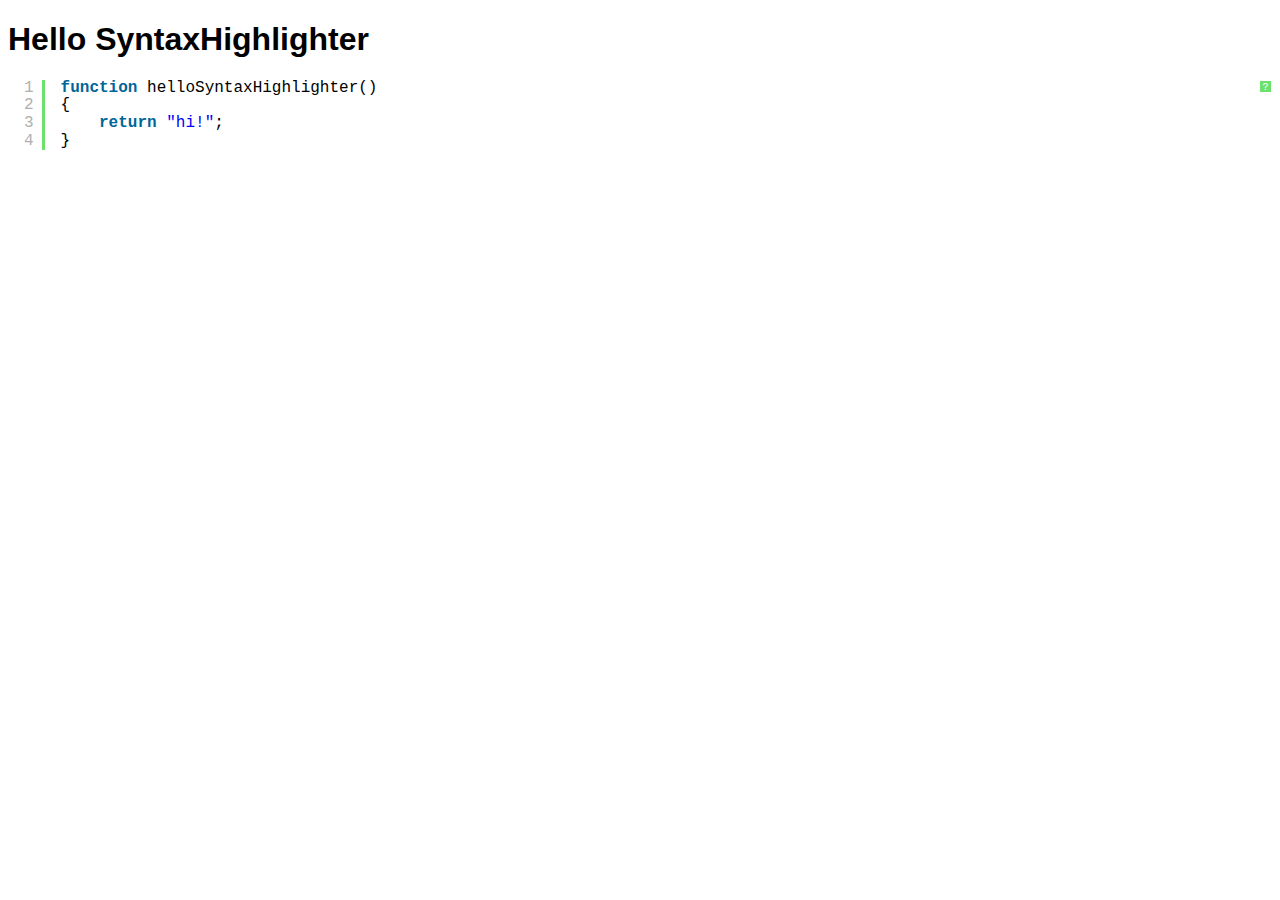
<file: vmaig_blog/blog/static/syntaxhighlighter/index.html>
<!DOCTYPE html PUBLIC "-//W3C//DTD XHTML 1.0 Strict//EN" "http://www.w3.org/TR/xhtml1/DTD/xhtml1-strict.dtd">
<html xmlns="http://www.w3.org/1999/xhtml" xml:lang="en" lang="en">
<head>
	<meta http-equiv="Content-Type" content="text/html; charset=UTF-8" />
	<title>Hello SyntaxHighlighter</title>
	<script type="text/javascript" src="scripts/shCore.js"></script>
	<script type="text/javascript" src="scripts/shBrushJScript.js"></script>
	<link type="text/css" rel="stylesheet" href="styles/shCoreDefault.css"/>
	<script type="text/javascript">SyntaxHighlighter.all();</script>
</head>

<body style="background: white; font-family: Helvetica">

<h1>Hello SyntaxHighlighter</h1>
<pre class="brush: js;">
function helloSyntaxHighlighter()
{
	return "hi!";
}
</pre>

</html>
</file>
<file: vmaig_blog/blog/static/syntaxhighlighter/styles/shCoreDefault.css>
/**
 * SyntaxHighlighter
 * http://alexgorbatchev.com/SyntaxHighlighter
 *
 * SyntaxHighlighter is donationware. If you are using it, please donate.
 * http://alexgorbatchev.com/SyntaxHighlighter/donate.html
 *
 * @version
 * 3.0.83 (July 02 2010)
 * 
 * @copyright
 * Copyright (C) 2004-2010 Alex Gorbatchev.
 *
 * @license
 * Dual licensed under the MIT and GPL licenses.
 */
.syntaxhighlighter a,
.syntaxhighlighter div,
.syntaxhighlighter code,
.syntaxhighlighter table,
.syntaxhighlighter table td,
.syntaxhighlighter table tr,
.syntaxhighlighter table tbody,
.syntaxhighlighter table thead,
.syntaxhighlighter table caption,
.syntaxhighlighter textarea {
  -moz-border-radius: 0 0 0 0 !important;
  -webkit-border-radius: 0 0 0 0 !important;
  background: none !important;
  border: 0 !important;
  bottom: auto !important;
  float: none !important;
  height: auto !important;
  left: auto !important;
  line-height: 1.1em !important;
  margin: 0 !important;
  outline: 0 !important;
  overflow: visible !important;
  padding: 0 !important;
  position: static !important;
  right: auto !important;
  text-align: left !important;
  top: auto !important;
  vertical-align: baseline !important;
  width: auto !important;
  box-sizing: content-box !important;
  font-family: "Consolas", "Bitstream Vera Sans Mono", "Courier New", Courier, monospace !important;
  font-weight: normal !important;
  font-style: normal !important;
  font-size: 1em !important;
  min-height: inherit !important;
  min-height: auto !important;
}

.syntaxhighlighter {
  width: 100% !important;
  margin: 1em 0 1em 0 !important;
  position: relative !important;
  overflow: auto !important;
  font-size: 1em !important;
}
.syntaxhighlighter.source {
  overflow: hidden !important;
}
.syntaxhighlighter .bold {
  font-weight: bold !important;
}
.syntaxhighlighter .italic {
  font-style: italic !important;
}
.syntaxhighlighter .line {
  white-space: pre !important;
}
.syntaxhighlighter table {
  width: 100% !important;
}
.syntaxhighlighter table caption {
  text-align: left !important;
  padding: .5em 0 0.5em 1em !important;
}
.syntaxhighlighter table td.code {
  width: 100% !important;
}
.syntaxhighlighter table td.code .container {
  position: relative !important;
}
.syntaxhighlighter table td.code .container textarea {
  box-sizing: border-box !important;
  position: absolute !important;
  left: 0 !important;
  top: 0 !important;
  width: 100% !important;
  height: 100% !important;
  border: none !important;
  background: white !important;
  padding-left: 1em !important;
  overflow: hidden !important;
  white-space: pre !important;
}
.syntaxhighlighter table td.gutter .line {
  text-align: right !important;
  padding: 0 0.5em 0 1em !important;
}
.syntaxhighlighter table td.code .line {
  padding: 0 1em !important;
}
.syntaxhighlighter.nogutter td.code .container textarea, .syntaxhighlighter.nogutter td.code .line {
  padding-left: 0em !important;
}
.syntaxhighlighter.show {
  display: block !important;
}
.syntaxhighlighter.collapsed table {
  display: none !important;
}
.syntaxhighlighter.collapsed .toolbar {
  padding: 0.1em 0.8em 0em 0.8em !important;
  font-size: 1em !important;
  position: static !important;
  width: auto !important;
  height: auto !important;
}
.syntaxhighlighter.collapsed .toolbar span {
  display: inline !important;
  margin-right: 1em !important;
}
.syntaxhighlighter.collapsed .toolbar span a {
  padding: 0 !important;
  display: none !important;
}
.syntaxhighlighter.collapsed .toolbar span a.expandSource {
  display: inline !important;
}
.syntaxhighlighter .toolbar {
  position: absolute !important;
  right: 1px !important;
  top: 1px !important;
  width: 11px !important;
  height: 11px !important;
  font-size: 10px !important;
  z-index: 10 !important;
}
.syntaxhighlighter .toolbar span.title {
  display: inline !important;
}
.syntaxhighlighter .toolbar a {
  display: block !important;
  text-align: center !important;
  text-decoration: none !important;
  padding-top: 1px !important;
}
.syntaxhighlighter .toolbar a.expandSource {
  display: none !important;
}
.syntaxhighlighter.ie {
  font-size: .9em !important;
  padding: 1px 0 1px 0 !important;
}
.syntaxhighlighter.ie .toolbar {
  line-height: 8px !important;
}
.syntaxhighlighter.ie .toolbar a {
  padding-top: 0px !important;
}
.syntaxhighlighter.printing .line.alt1 .content,
.syntaxhighlighter.printing .line.alt2 .content,
.syntaxhighlighter.printing .line.highlighted .number,
.syntaxhighlighter.printing .line.highlighted.alt1 .content,
.syntaxhighlighter.printing .line.highlighted.alt2 .content {
  background: none !important;
}
.syntaxhighlighter.printing .line .number {
  color: #bbbbbb !important;
}
.syntaxhighlighter.printing .line .content {
  color: black !important;
}
.syntaxhighlighter.printing .toolbar {
  display: none !important;
}
.syntaxhighlighter.printing a {
  text-decoration: none !important;
}
.syntaxhighlighter.printing .plain, .syntaxhighlighter.printing .plain a {
  color: black !important;
}
.syntaxhighlighter.printing .comments, .syntaxhighlighter.printing .comments a {
  color: #008200 !important;
}
.syntaxhighlighter.printing .string, .syntaxhighlighter.printing .string a {
  color: blue !important;
}
.syntaxhighlighter.printing .keyword {
  color: #006699 !important;
  font-weight: bold !important;
}
.syntaxhighlighter.printing .preprocessor {
  color: gray !important;
}
.syntaxhighlighter.printing .variable {
  color: #aa7700 !important;
}
.syntaxhighlighter.printing .value {
  color: #009900 !important;
}
.syntaxhighlighter.printing .functions {
  color: #ff1493 !important;
}
.syntaxhighlighter.printing .constants {
  color: #0066cc !important;
}
.syntaxhighlighter.printing .script {
  font-weight: bold !important;
}
.syntaxhighlighter.printing .color1, .syntaxhighlighter.printing .color1 a {
  color: gray !important;
}
.syntaxhighlighter.printing .color2, .syntaxhighlighter.printing .color2 a {
  color: #ff1493 !important;
}
.syntaxhighlighter.printing .color3, .syntaxhighlighter.printing .color3 a {
  color: red !important;
}
.syntaxhighlighter.printing .break, .syntaxhighlighter.printing .break a {
  color: black !important;
}

.syntaxhighlighter {
  background-color: white !important;
}
.syntaxhighlighter .line.alt1 {
  background-color: white !important;
}
.syntaxhighlighter .line.alt2 {
  background-color: white !important;
}
.syntaxhighlighter .line.highlighted.alt1, .syntaxhighlighter .line.highlighted.alt2 {
  background-color: #e0e0e0 !important;
}
.syntaxhighlighter .line.highlighted.number {
  color: black !important;
}
.syntaxhighlighter table caption {
  color: black !important;
}
.syntaxhighlighter .gutter {
  color: #afafaf !important;
}
.syntaxhighlighter .gutter .line {
  border-right: 3px solid #6ce26c !important;
}
.syntaxhighlighter .gutter .line.highlighted {
  background-color: #6ce26c !important;
  color: white !important;
}
.syntaxhighlighter.printing .line .content {
  border: none !important;
}
.syntaxhighlighter.collapsed {
  overflow: visible !important;
}
.syntaxhighlighter.collapsed .toolbar {
  color: blue !important;
  background: white !important;
  border: 1px solid #6ce26c !important;
}
.syntaxhighlighter.collapsed .toolbar a {
  color: blue !important;
}
.syntaxhighlighter.collapsed .toolbar a:hover {
  color: red !important;
}
.syntaxhighlighter .toolbar {
  color: white !important;
  background: #6ce26c !important;
  border: none !important;
}
.syntaxhighlighter .toolbar a {
  color: white !important;
}
.syntaxhighlighter .toolbar a:hover {
  color: black !important;
}
.syntaxhighlighter .plain, .syntaxhighlighter .plain a {
  color: black !important;
}
.syntaxhighlighter .comments, .syntaxhighlighter .comments a {
  color: #008200 !important;
}
.syntaxhighlighter .string, .syntaxhighlighter .string a {
  color: blue !important;
}
.syntaxhighlighter .keyword {
  color: #006699 !important;
}
.syntaxhighlighter .preprocessor {
  color: gray !important;
}
.syntaxhighlighter .variable {
  color: #aa7700 !important;
}
.syntaxhighlighter .value {
  color: #009900 !important;
}
.syntaxhighlighter .functions {
  color: #ff1493 !important;
}
.syntaxhighlighter .constants {
  color: #0066cc !important;
}
.syntaxhighlighter .script {
  font-weight: bold !important;
  color: #006699 !important;
  background-color: none !important;
}
.syntaxhighlighter .color1, .syntaxhighlighter .color1 a {
  color: gray !important;
}
.syntaxhighlighter .color2, .syntaxhighlighter .color2 a {
  color: #ff1493 !important;
}
.syntaxhighlighter .color3, .syntaxhighlighter .color3 a {
  color: red !important;
}

.syntaxhighlighter .keyword {
  font-weight: bold !important;
}
</file>
